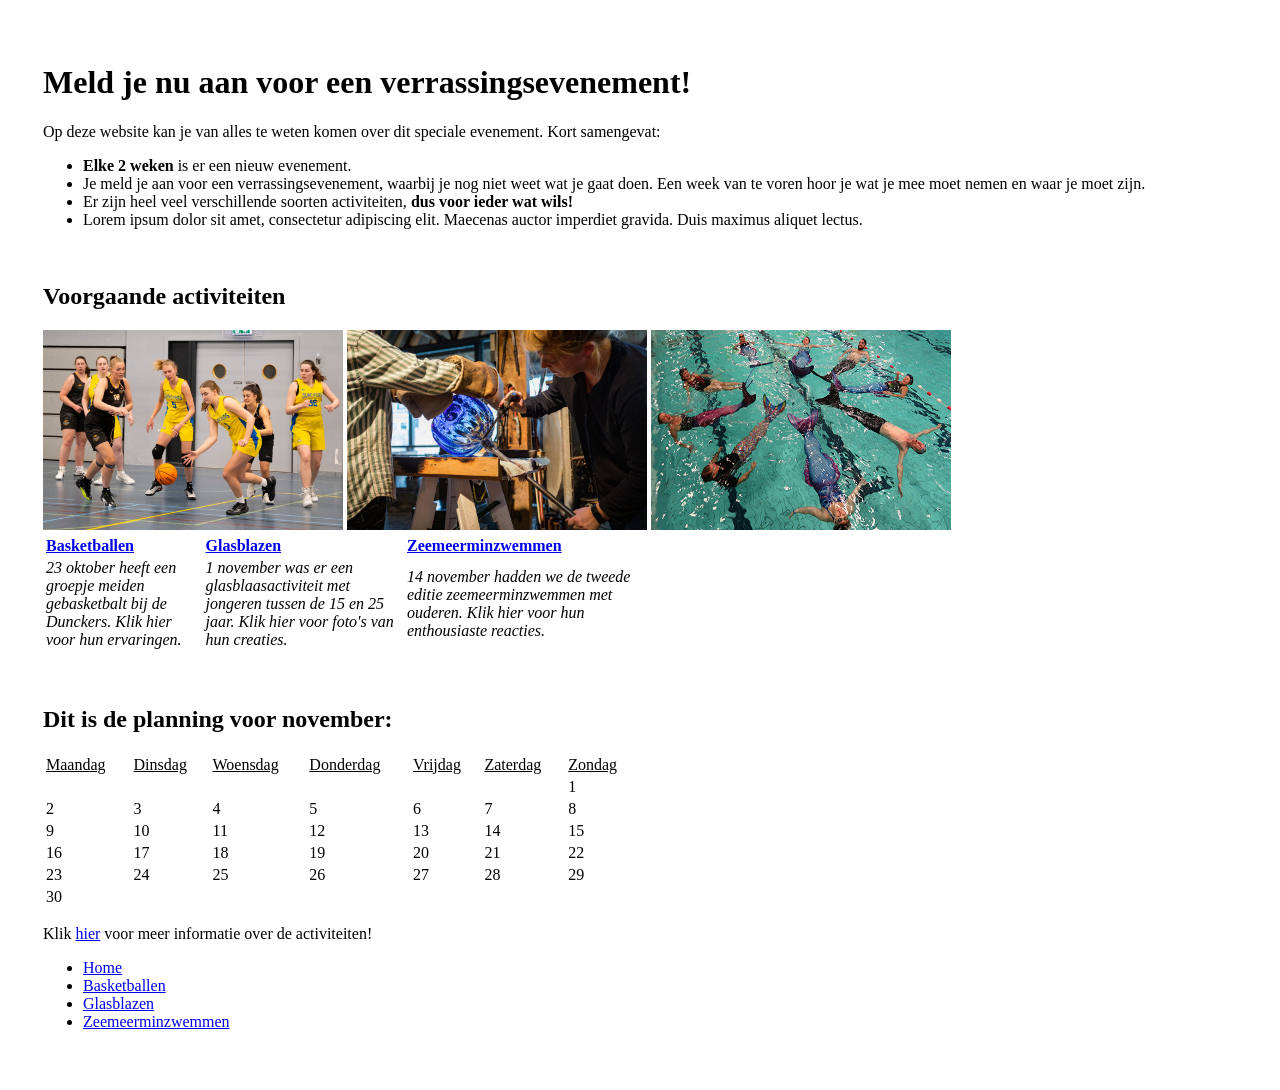
<file: index.html>
<!DOCTYPE html>
<html lang="nl">
<head> 
  <style>  
    table {
      width: 50%;
      } 
  </style>
  <meta charset="UTF-8">
  <meta name="viewport" content="width=device-width, initial-scale=6.0">
  <title>Schoolevenement</title>
</head>

<body style="padding: 35px"> 
    <h1>Meld je nu aan voor een verrassingsevenement!</h1>
    <p>Op deze website kan je van alles te weten komen over dit speciale evenement. Kort samengevat:</p>
    <ul>
      <li><b>Elke 2 weken </b> is er een nieuw evenement.</li>
      <li>Je meld je aan voor een verrassingsevenement, waarbij je nog niet weet wat je gaat doen. Een week van te voren hoor je wat je mee moet nemen en waar je moet zijn.</li>
      <li>Er zijn heel veel verschillende soorten activiteiten, <b>dus voor ieder wat wils!</b></li>
      <li>Lorem ipsum dolor sit amet, consectetur adipiscing elit. Maecenas auctor imperdiet gravida. Duis maximus aliquet lectus.</li>
    </ul>

    <p> <br> </p>
  
  <h2>Voorgaande activiteiten</h2>
   <img src="basketbal-informatica.jpeg" alt="Voorgaande activiteit: basketballen" width="300" height="200">

   <img src="glasblazen.jpg" alt="Voorgaande activiteit: glasblazen" width="300" height="200">
   
   <img src="zeemeermin-zwemmen.png" alt="Voorgaande activiteit: zeemeermin zwemmen" width="300" height="200">

  <table>
    <tr>
      <td><b><a href="basketballen.html">Basketballen</a></b></td>
      <td><b><a href="glasblazen.html">Glasblazen</a></b></td>
      <td><b><a href="zeemeerminzwemmen.html">Zeemeerminzwemmen</a></b></td>
    </tr>
    <tr>
      <td><i>23 oktober heeft een groepje meiden gebasketbalt bij de Dunckers. Klik hier voor hun ervaringen.</i></td>
      <td><em>1 november was er een glasblaasactiviteit met jongeren tussen de 15 en 25 jaar. Klik hier voor foto's van hun creaties.</em></td>
      <td><em>14 november hadden we de tweede editie zeemeerminzwemmen met ouderen. Klik hier voor hun enthousiaste reacties.</em></td>
    </tr>
  </table>
  
  <p> <br> </p>

  <h2>Dit is de planning voor november:</h2>
  <table>
    <tr>
      <td><u>Maandag</u></td>
      <td><u>Dinsdag</u></td>
      <td><u>Woensdag</u></td>
      <td><u>Donderdag</u></td>      
      <td><u>Vrijdag</u></td>
      <td><u>Zaterdag</u></td>      
      <td><u>Zondag</u></td>
    </tr>
    <tr>
      <td> </td>
      <td> </td>
      <td> </td>
      <td> </td>
      <td> </td>
      <td> </td>
      <td>1</td>
    </tr>
    <tr>
      <td>2</td>
      <td>3</td>
      <td>4</td>
      <td>5</td>
      <td>6</td>
      <td>7</td>
      <td>8</td>
    </tr>
    <tr>
      <td>9</td>
      <td>10</td>
      <td>11</td>
      <td>12</td>
      <td>13</td>
      <td>14</td>
      <td>15</td>
    </tr>
    <tr>
      <td>16</td>
      <td>17</td>
      <td>18</td>
      <td>19</td>
      <td>20</td>
      <td>21</td>
      <td>22</td>
    </tr>
    <tr>
      <td>23</td>
      <td>24</td>
      <td>25</td>
      <td>26</td>
      <td>27</td>
      <td>28</td>
      <td>29</td>
    </tr>
      <tr>
      <td>30</td>
      <td> </td>
      <td> </td>
      <td> </td>
      <td> </td>
      <td> </td>
      <td> </td>
    </tr>
   </table>

    <p>Klik <a href="meer-info.html">hier</a> voor meer informatie over de activiteiten!<p>

  <header>
    <nav> 
      <ul>
        <li><a href="index.html">Home</a></li>
       <li><a href="basketballen.html">Basketballen</a></li>
        <li><a href="glasblazen.html">Glasblazen</a></li>
       <li><a href="zeemeerminzwemmen.html">Zeemeerminzwemmen</a></li>
      </ul>
    </nav>
  </header>

</body>

</html>
</file>
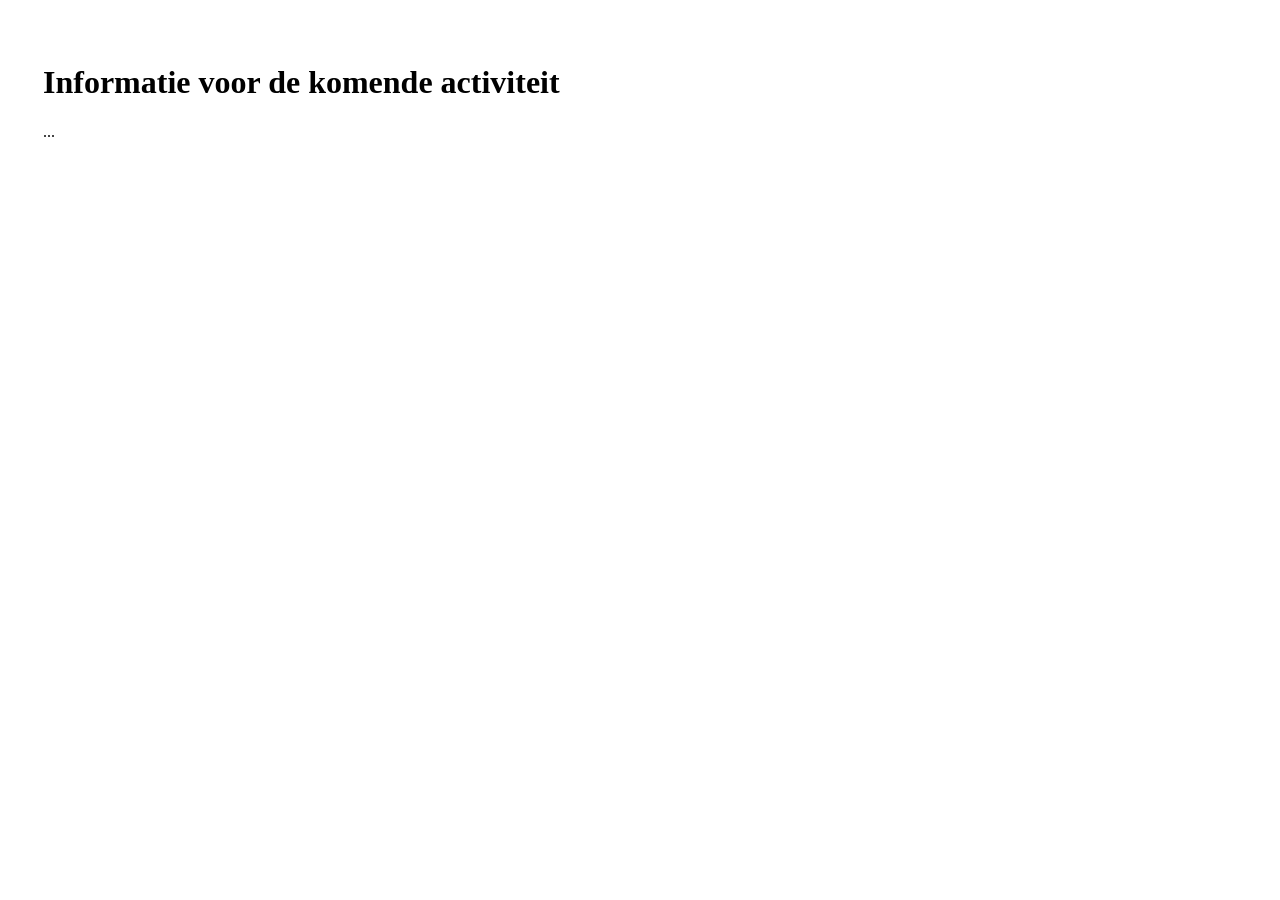
<file: meer-info.html>
<!DOCTYPE html>
<html lang="nl">
<head> 
  <style>  
    table {
      width: 50%;
      } 
  </style>
  <meta charset="UTF-8">
  <meta name="viewport" content="width=device-width, initial-scale=6.0">
  <title>Meer-informatie</title>
</head>

<body style="padding: 35px"> 
<h1>Informatie voor de komende activiteit</h1>
<p>...</p>
</body>
</html>
</file>
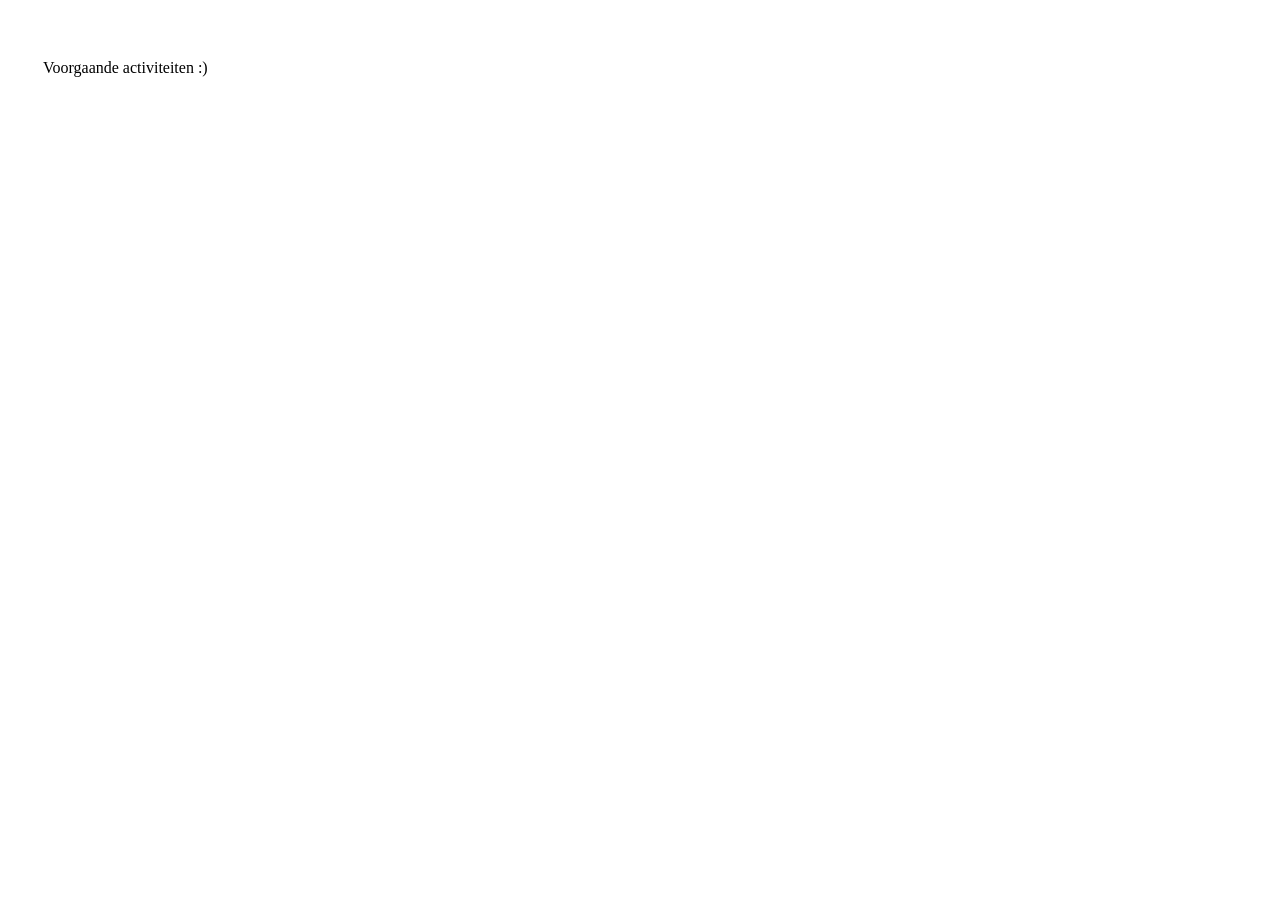
<file: voorgaande-activiteiten.html>
<!DOCTYPE html>
<html lang="nl">
<head> 
  <style>  
    table {
      width: 50%;
      } 
  </style>
  <meta charset="UTF-8">
  <meta name="viewport" content="width=device-width, initial-scale=6.0">
  <title>Voorgaande-activiteiten</title>
</head>

<body style="padding: 35px"> 
<p>Voorgaande activiteiten :)</p>
</body>
</html>
</file>
